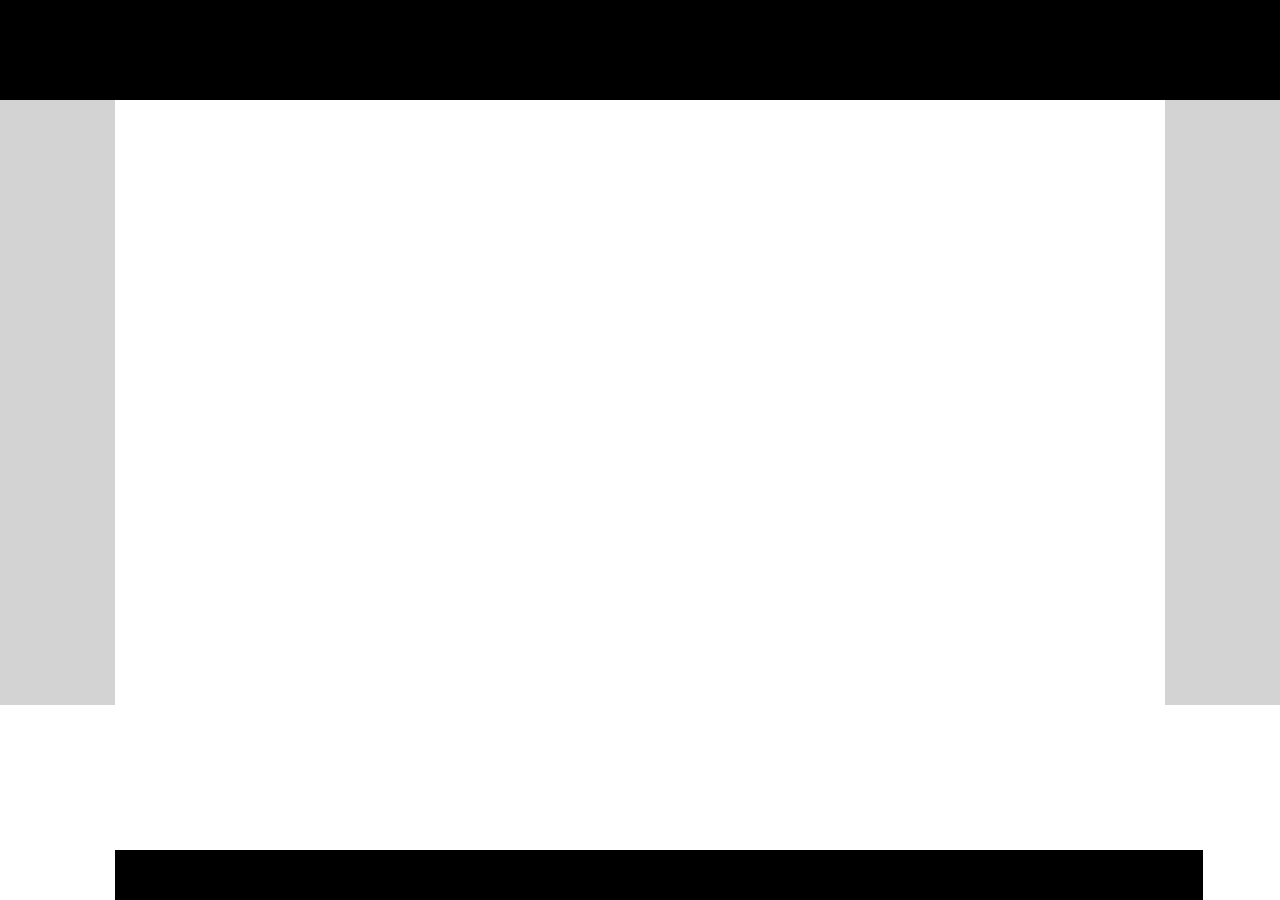
<file: first/index.html>
<!DOCTYPE html>
<html>
<head>
	<meta charset="UTF-8">
	<title>Stylin</title>
	<link rel="stylesheet" href="style.css">
</head>
<body>
<main>
	<header class="main-header"></header>
	<section>
		<div class="div-left"></div>
		<div class="div-right"></div>
	</section>
</main>
<footer class="main-footer"></footer>
</body>
</html>
</file>
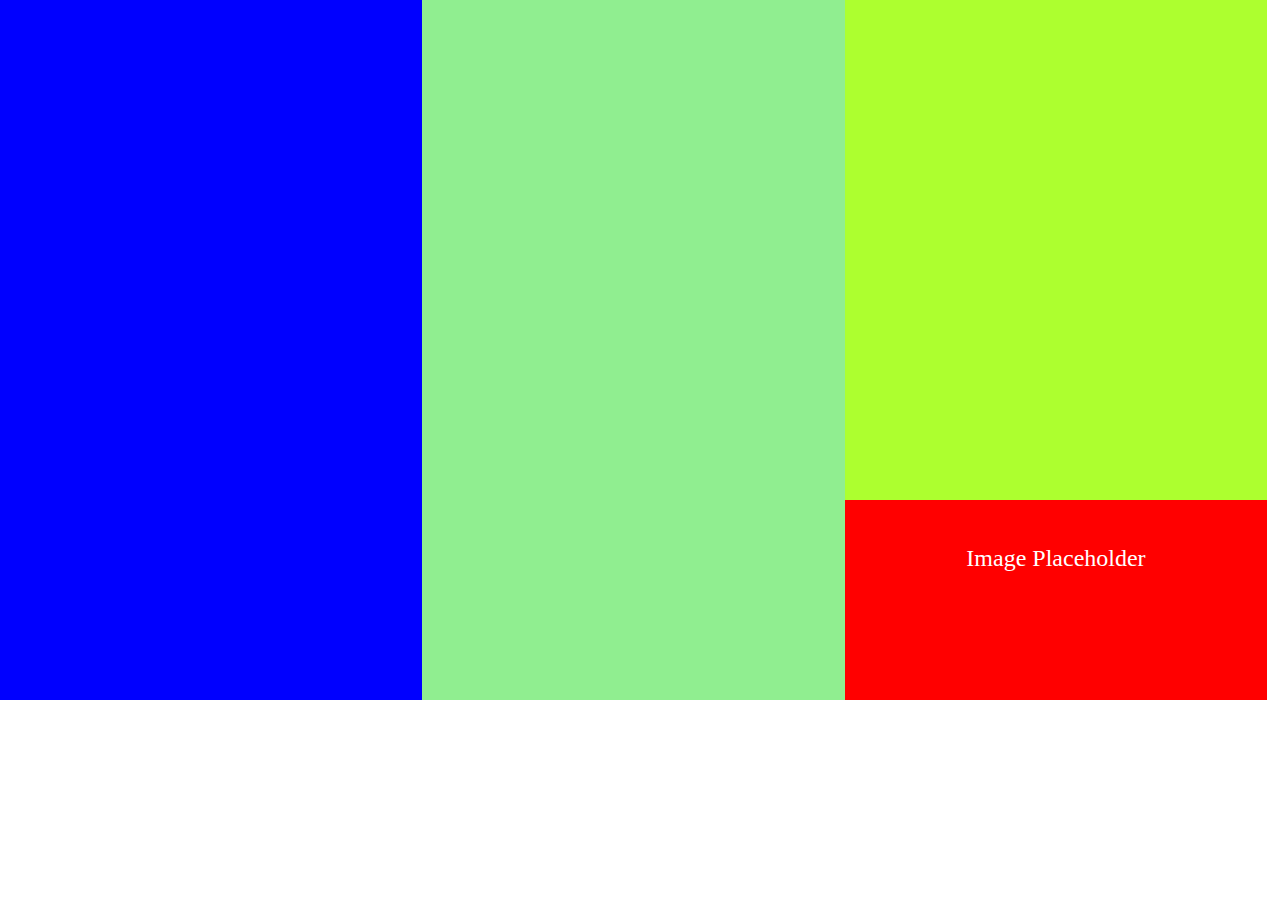
<file: second/index2.html>
<!DOCTYPE html>
<html>
<head>
	<meta charset="UTF-8">
	<title>Stylin 2</title>
	<link rel="stylesheet" href="style2.css">
</head>
<body>
<main>
	<div class="left-column"></div>
	<div class="middle-column"></div>
	<div class="right-column"></div>
</main>
	<div class="image-placeholder">
		<p>Image Placeholder</p>
	</div>
</body>
</html>
</file>
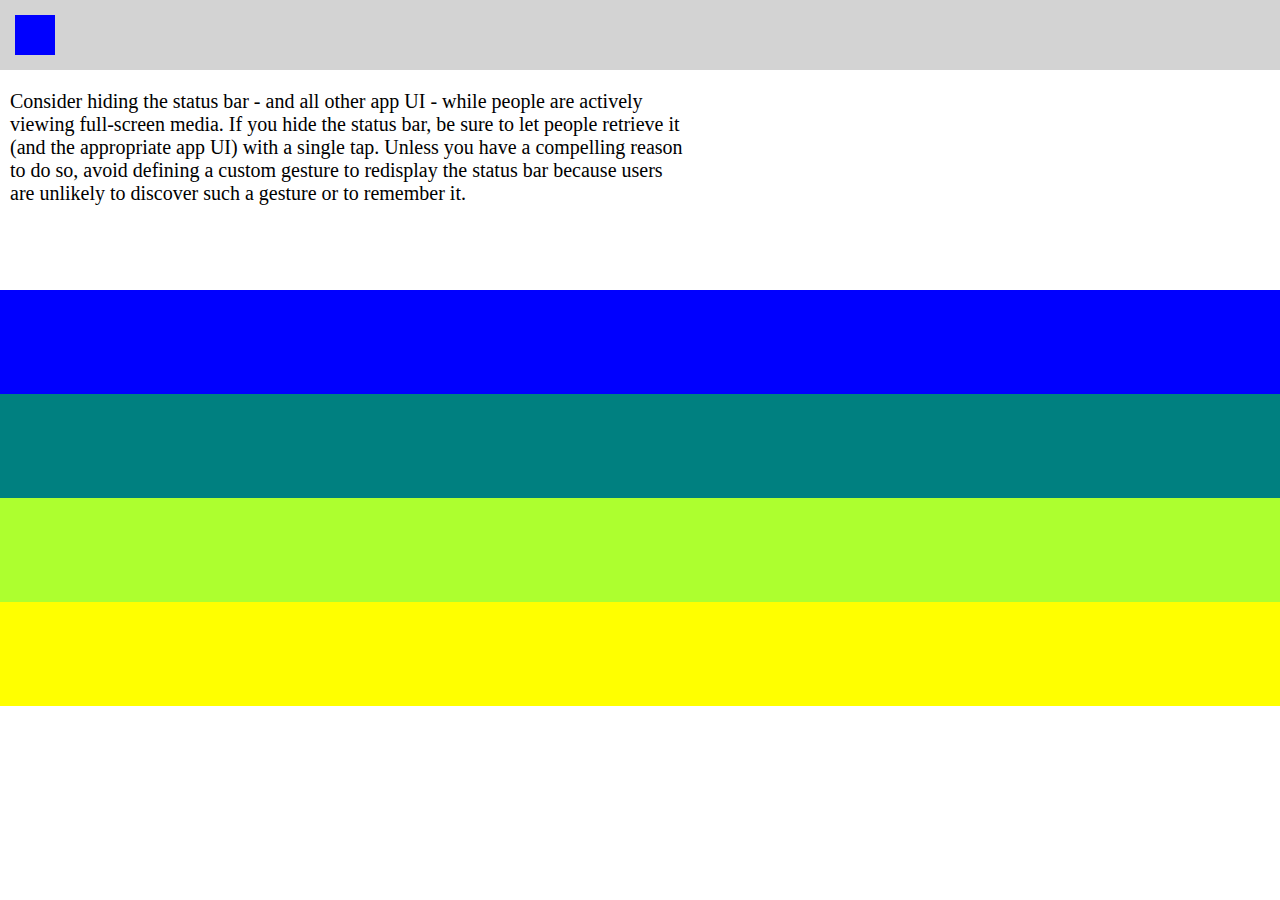
<file: third/index3.html>
<!DOCTYPE html>
<html>
<head>
	<meta charset="UTF-8">
	<title>Stylin 3</title>
	<link rel="stylesheet" href="style3.css">
</head>
<body>
<main>
	<header>
		<div class="logo-box"></div>
	</header>
	<div class="text-box">
		<p>Consider hiding the status bar - and all other app UI - while people are actively viewing full-screen media. If you hide the status bar, be sure to let people retrieve it (and the appropriate app UI) with a single tap. Unless you have a compelling reason to do so, avoid defining a custom gesture to redisplay the status bar because users are unlikely to discover such a gesture or to remember it.</p>
	</div>
	<div class="blue"></div>
	<div class="teal"></div>
	<div class="greenyellow"></div>
	<div class="yellow"></div>
</main>
</body>
</html>
</file>
<file: first/style.css>
body {
	margin: 0;
	padding: 0;
}


.main-header {
	width: 100%;
	height: 100px;
	background: #000;
}

.div-left {
	width: 115px;
	height: 605px;
	background: lightgray;
	float: left;
}

.div-right {
	width: 115px;
	height: 605px;
	background: lightgray;
	float: right;
}

.main-footer {
	width: 85%;
	height: 50px;
	display: inline-block;
	background: #000;
	bottom: 0;
	position: absolute;
	z-index: -1;
}
</file>
<file: second/style2.css>
body {
	margin: 0;
	padding: 0;
}

div {
	display: inline-block;
	margin: 0;
	padding: 0;
}

main {
	width: 100vw;
}

.left-column {
	width: 33%;
	height: 700px;
	background: blue;
	float: left;

}

.middle-column {
	width: 33%;
	height: 700px;
	background: lightgreen;
	float: left;
}

.right-column {
	width: 33%;
	height: 500px;
	background: greenyellow;
	float: left;
}

.image-placeholder {
	width: 33%;
	height: 200px;
	bottom: 0;
	right: 0;
	background: red;
	float: left;
	clear: right;
	padding: auto;
}

p {
	text-align: center;
	color: white;
	font-family: Ariel;
	font-size: 24px;
	margin-top: 45px;
}
</file>
<file: third/style3.css>
body {
	margin: 0;
	padding: 0;
}

header {
	width: 100%;
	height: 70px;
	background: lightgray;
	min-width: 690px;
}


.logo-box {
	width: 40px;
	height: 40px;
	float: left;
	margin-left: 15px;
	margin-top: 15px;
	background: blue;
	min-width: 0;
}

.text-box {
	height: 200px;
	width: 675px;
}

p {
	text-align: left;
	margin-left: 10px;
	font-size: 20px;
}

div {
	width: 100%;
	height: 104px;
	min-width: 690px;
}

.blue {
	background: blue;
}

.teal {
	background: teal;
}

.greenyellow {
	background: greenyellow;
}

.yellow {
	background: yellow;
}
</file>
